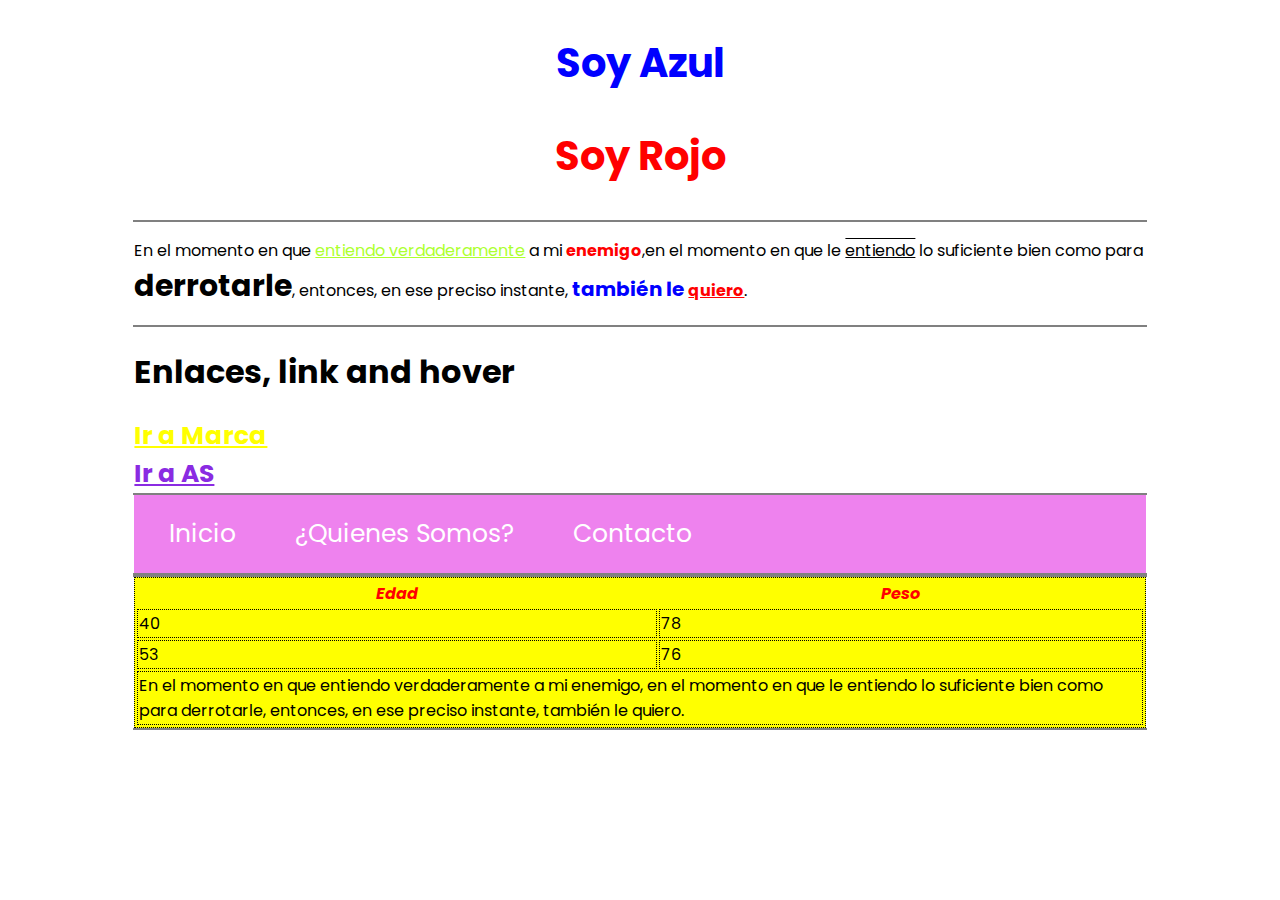
<file: Taller Frontend/index.html>
<!DOCTYPE html>
<html lang="en">
<head>
    <meta charset="UTF-8">
    <meta name="viewport" content="width=device-width, initial-scale=1.0">
    <link rel="stylesheet" href="css/style.css">
    <title>Taller Backend Fullstack Intermedio</title>
</head>
<body>

    <section id="punto4">
        <h2 class="azul">Soy Azul</h2>
        <h2 class="rojo">Soy Rojo</h2>
    </section>

    <hr>

    <section id="punto5">
        <p>
            En el momento en que <span class="s1">entiendo verdaderamente</span> a mi <span class="s2">enemigo</span>,en el momento en que le <span class="s3">entiendo</span> lo 
            suficiente bien como para <span class="s4">derrotarle</span>, entonces, en ese preciso instante, <span class="s5">también le </span> <span class="s6">quiero</span>.

        </p>
    </section>

    <hr>

    <section id="punto6">
        <h1>Enlaces, link and hover</h1>
        <a class="marca" href="https://www.marca.com/" target="_blank">Ir a Marca</a>
        <a class="as" href="https://en.as.com/" target="_blank">Ir a AS</a>
    </section>

    <hr>

    <section id="punto7">
        <nav class="menu">
            <a href="#">Inicio</a>
            <a href="#">¿Quienes Somos?</a>
            <a href="#">Contacto</a>
        </nav>
    </section>

    <hr>
    <hr>

    <section id="punto8">
        <table>
            <thead>
                <tr>
                    <th>Edad</th>
                    <th>Peso</th>
                </tr>
                <tbody>
                    <tr>
                        <td>40</td>
                        <td>78</td>
                    </tr>
                    <tr>
                        <td>53</td>
                        <td>76</td>
                    </tr>
                    <tr>
                        <td colspan="2">En el momento en que entiendo verdaderamente a mi enemigo,
                            en el momento en que le entiendo lo suficiente bien como para derrotarle,
                            entonces, en ese preciso instante, también le quiero.
                        </td>
                        
                    </tr>
                </tbody>
            </thead>
        </table>
        
    </section>

    <hr>
    
    
</body>
</html>
</file>
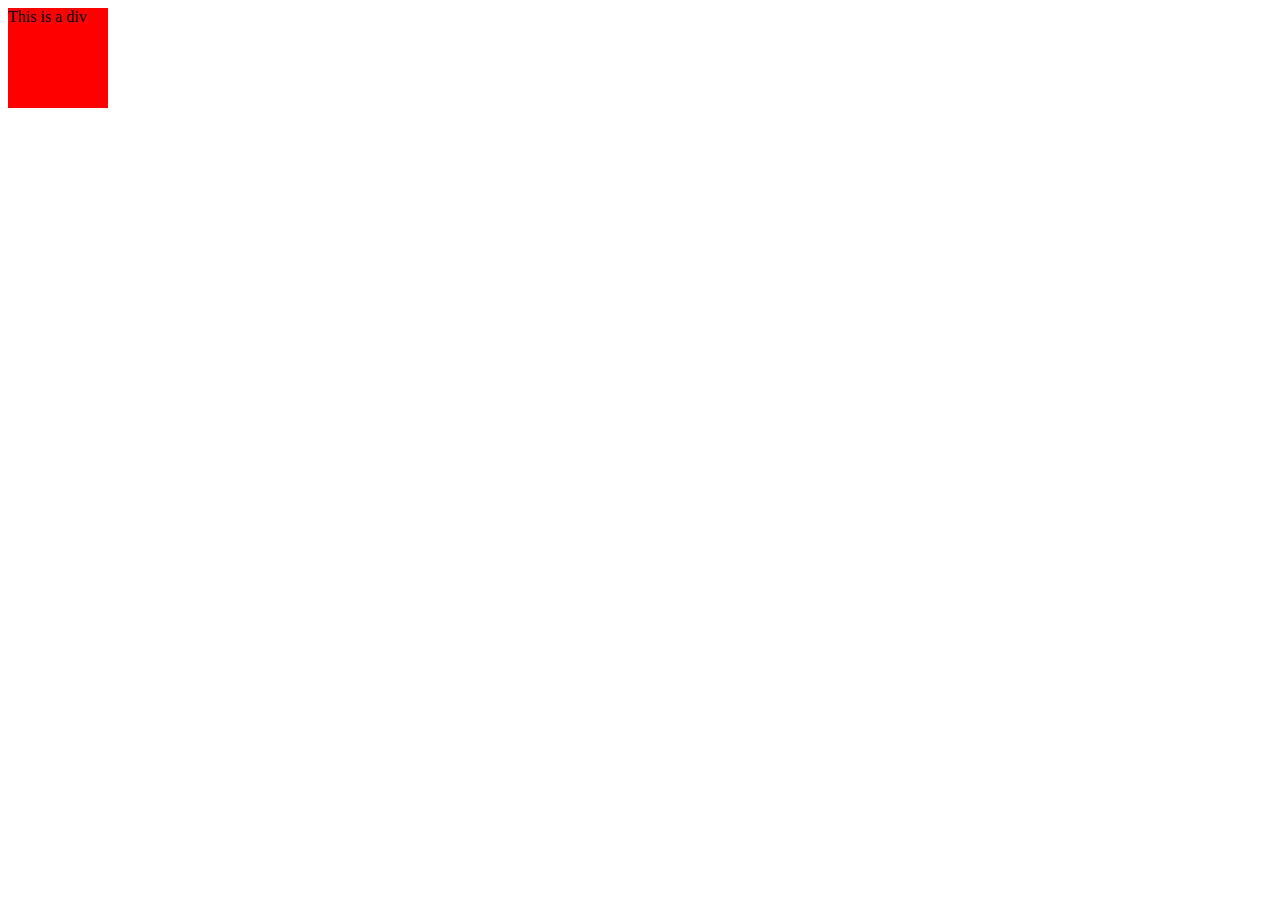
<file: Taller Frontend/punto10_Animacion1.html>
<!DOCTYPE html>
<html lang="en">
    <head>
        <meta charset="UTF-8">
        <meta name="viewport" content="width=device-width, initial-scale=1.0">
        <link rel="stylesheet" href="css/punto10_Animacion1.css">

        <title>Punto 10 Animación 1</title>
    </head>
    <body>
        <body>
            
            <div>This is a div</div>

          
        </body>

    </body>
</html>
</file>
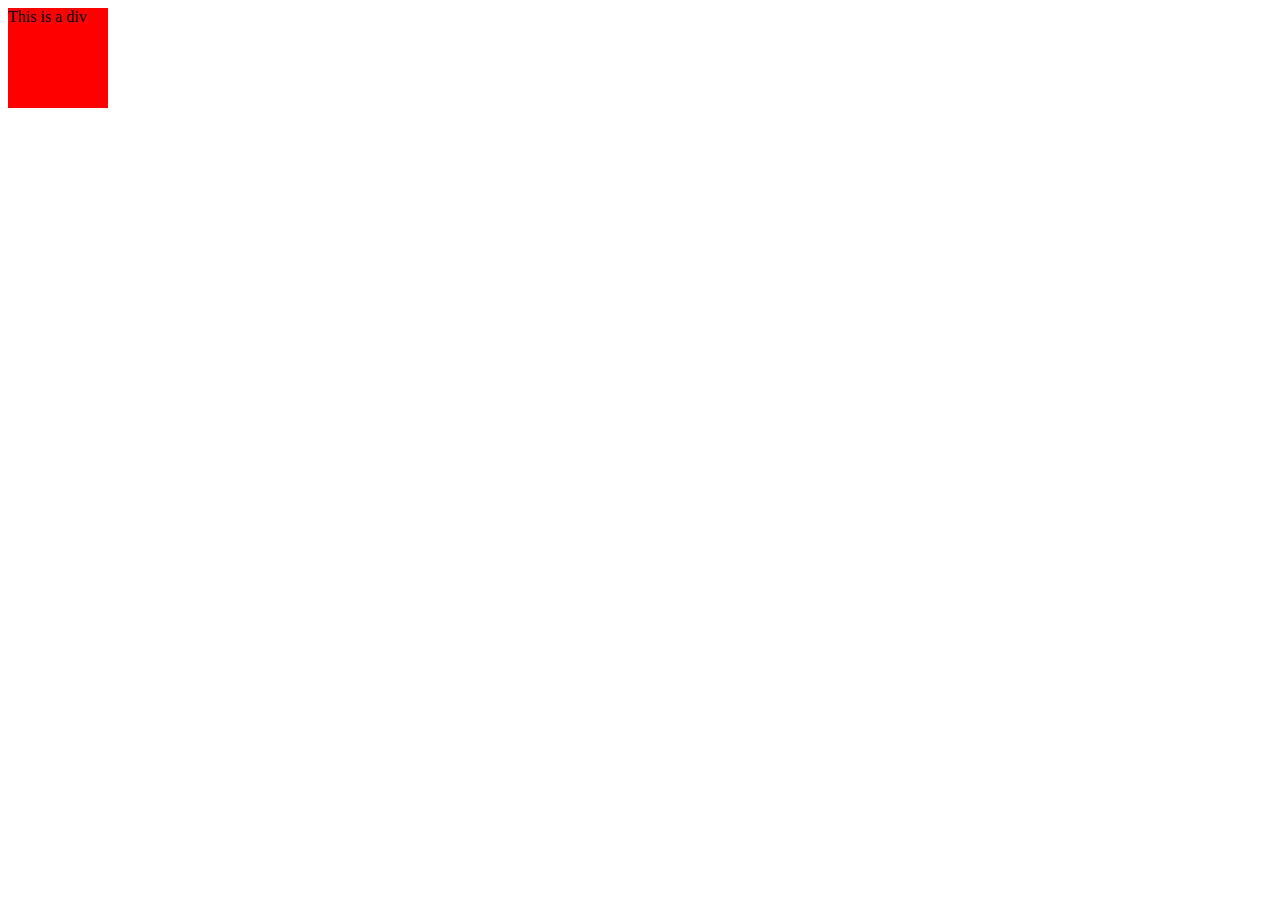
<file: Taller Frontend/punto10_Animacion2.html>
<!DOCTYPE html>
<html lang="en">
    <head>
        <meta charset="UTF-8">
        <meta name="viewport" content="width=device-width, initial-scale=1.0">
        <link rel="stylesheet" href="css/punto10_Animacion2.css">

        <title>Punto 10 Animación 2</title>
    </head>
    <body>
        <body>
            
            <div>This is a div</div> 

          
        </body>

    </body>
</html>
</file>
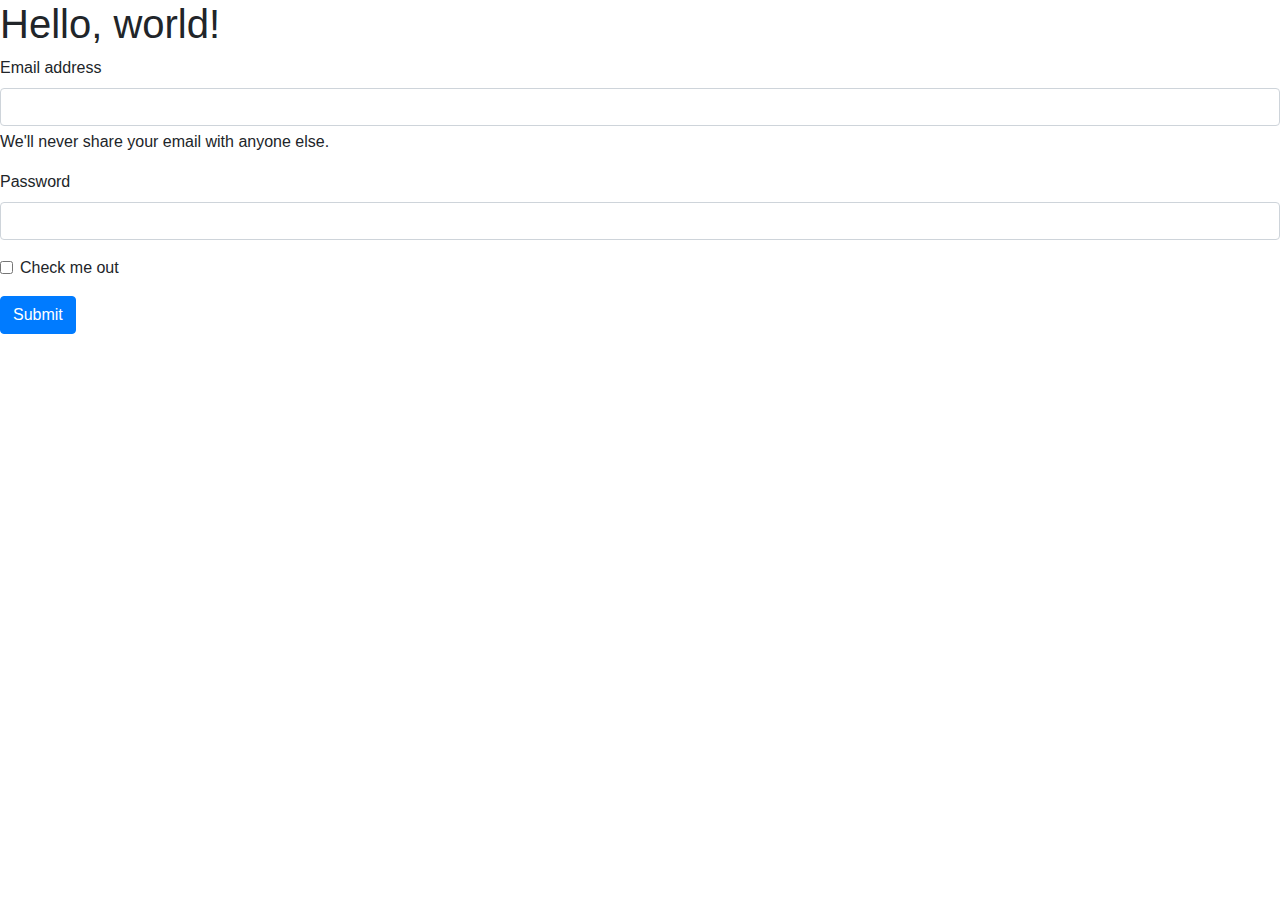
<file: Taller Frontend/punto11.html>
<!DOCTYPE html>
<html lang="en">
    <head>
        <!-- Required meta tags -->
        <meta charset="utf-8" />
        <meta
            name="viewport"
            content="width=device-width, initial-scale=1, shrink-to-fit=no" />
        <!-- Bootstrap CSS -->
        <link
            rel="stylesheet"
            href="https://cdn.jsdelivr.net/npm/bootstrap@4.0.0/dist/css/bootstrap.min.css"
            integrity="sha384Gn5384xqQ1aoWXA+058RXPxPg6fy4IWvTNh0E263XmFcJlSAwiGgFAW/dAiS6JXm"
            crossorigin="anonymous" />
        <title>Hello, world!</title>
    </head>
    <body>
        <h1>Hello, world!</h1>
        <!-- Optional JavaScript -->
        <!-- jQuery first, then Popper.js, then Bootstrap JS -->
        <script
            src="https://code.jquery.com/jquery-3.2.1.slim.min.js"
            integrity="sha384KJ3o2DKtIkvYIK3UENzmM7KCkRr/rE9/Qpg6aAZGJwFDMVNA/GpGFF93hXpG5KkN"
            crossorigin="anonymous"></script>
        <script
            src="https://cdn.jsdelivr.net/npm/popper.js@1.12.9/dist/umd/popper.min.js"
            integrity="sha384ApNbgh9B+Y1QKtv3Rn7W3mgPxhU9K/ScQsAP7hUibX39j7fakFPskvXusvfa0b4Q"
            crossorigin="anonymous"></script>
        <script
            src="https://cdn.jsdelivr.net/npm/bootstrap@4.0.0/dist/js/bootstrap.min.js"
            integrity="sha384JZR6Spejh4U02d8jOt6vLEHfe/JQGiRRSQQxSfFWpi1MquVdAyjUar5+76PVCmYl"
            crossorigin="anonymous"></script>

        <form> 
            <div class="mb-3"> <label for="exampleInputEmail1"
                    class="form-label">Email address</label> <input type="email"
                    class="form-control" id="exampleInputEmail1"
                    ariadescribedby="emailHelp"> <div id="emailHelp"
                    class="form-text">We'll never share your email with anyone
                    else.</div> </div> <div class="mb-3"> <label
                    for="exampleInputPassword1" class="form-label">Password</label>
                <input type="password" class="form-control"
                    id="exampleInputPassword1"> </div> <div
                class="mb-3 form-check"> <input type="checkbox"
                    class="form-check-input" id="exampleCheck1"> <label
                    class="form-check-label" for="exampleCheck1">Check me out</label>
            </div> <button type="submit" class="btn btn-primary">Submit</button>
        </form>

    </body>
</html>
</file>
<file: Taller Frontend/css/style.css>
@import url('https://fonts.googleapis.com/css2?family=Montserrat:wght@600&family=Poppins:wght@400;500;600;700;800;900&display=swap');

body{
    font-family: 'Poppins', sans-serif;
}

hr{
    width: 80%;
    margin:auto;
    border: 1px solid gray;
 }

 section{

    width: 80%;
    height: auto;
    margin: auto;
 }

 h2{
    text-align: center;
    font-size: 40PX;

 }

 .azul{
    color: blue;
  
 }

 .rojo{
    color: red;
    
 }

 .s1{
    color: greenyellow;
    text-decoration: underline;
 }

 .s2{
    color: red;
    font-weight: bold;
 }

 .s3{
    text-decoration: underline overline;
 }

 .s4{
    font-size: 30px;
    font-weight: bold;
 }

 .s5{
    color: blue;
    font-weight: bold;
    font-size: 20px;
 }

 .s6{
    color: red;
    font-weight: bold;
    text-decoration: underline;
 }

.marca{
    color: yellow;
    font-size: 25px;
    display: flex;
    font-weight: bold;
}

.marca:hover{
    color: royalblue;
     font-size: 40px;
    
}

.as{
    font-size: 25px;
    color: blueviolet;
    font-weight: bold;
}

.as:hover{
   color: aquamarine;
   font-size: 40px;
}
.menu{
    background-color: violet;
   

     }
.menu a{
    text-decoration: none;
    font-size: 25px;
    display: inline-flex;
    padding: 20px;
    color: #ffffff;
    text-align: center;
    margin-left: 15px;
}

.menu a:hover{
    background-color: blue;
    padding: 10px;
}

table{
   background-color: yellow;
   border: 1px dotted black;
}

th::first-letter{
   font-weight: bold;
}

th{
   color: red;
   border: none;
   font-style: italic;

}

td{
   border: 1px dotted black;
}
</file>
<file: Taller Frontend/css/punto10_Animacion1.css>
/*Animación 1*/

 div {
    width: 100px;
    height: 100px;
    position: relative;
    background-color: red;
    animation-name: example;
    animation-duration: 2s;
    animation-iteration-count: infinite;
}

@keyframes example {
    0% {
        background-color: red;
        left: 0px;
    }

    50% {
        background-color: yellow;
        left: 200px;
    }

    100% {
        background-color: red;
        left: 0px;
    }
}
</file>
<file: Taller Frontend/css/punto10_Animacion2.css>
/*Animación 2*/

div {
    width: 100px;
    height: 100px;
    position: relative;
    background-color: red;
    animation-name: example;
    animation-duration: 4s;
    animation-iteration-count: infinite;
    animation-direction: alternate;
}

@keyframes example {
    0% {
        background-color: red;
        left: 0px;
        top: 0px;
    }

    25% {
        background-color: blue;
        left: 0px;
        top: 200px;
    }

    50% {
        background-color: green;
        left: 200px;
        top: 200px;
    }

    75% {
        background-color: yellow;
        left: 200px;
        top: 0px;
    }

    100% {
        background-color: red;
        left: 0px;
        top: 0px;
    }
}
</file>
